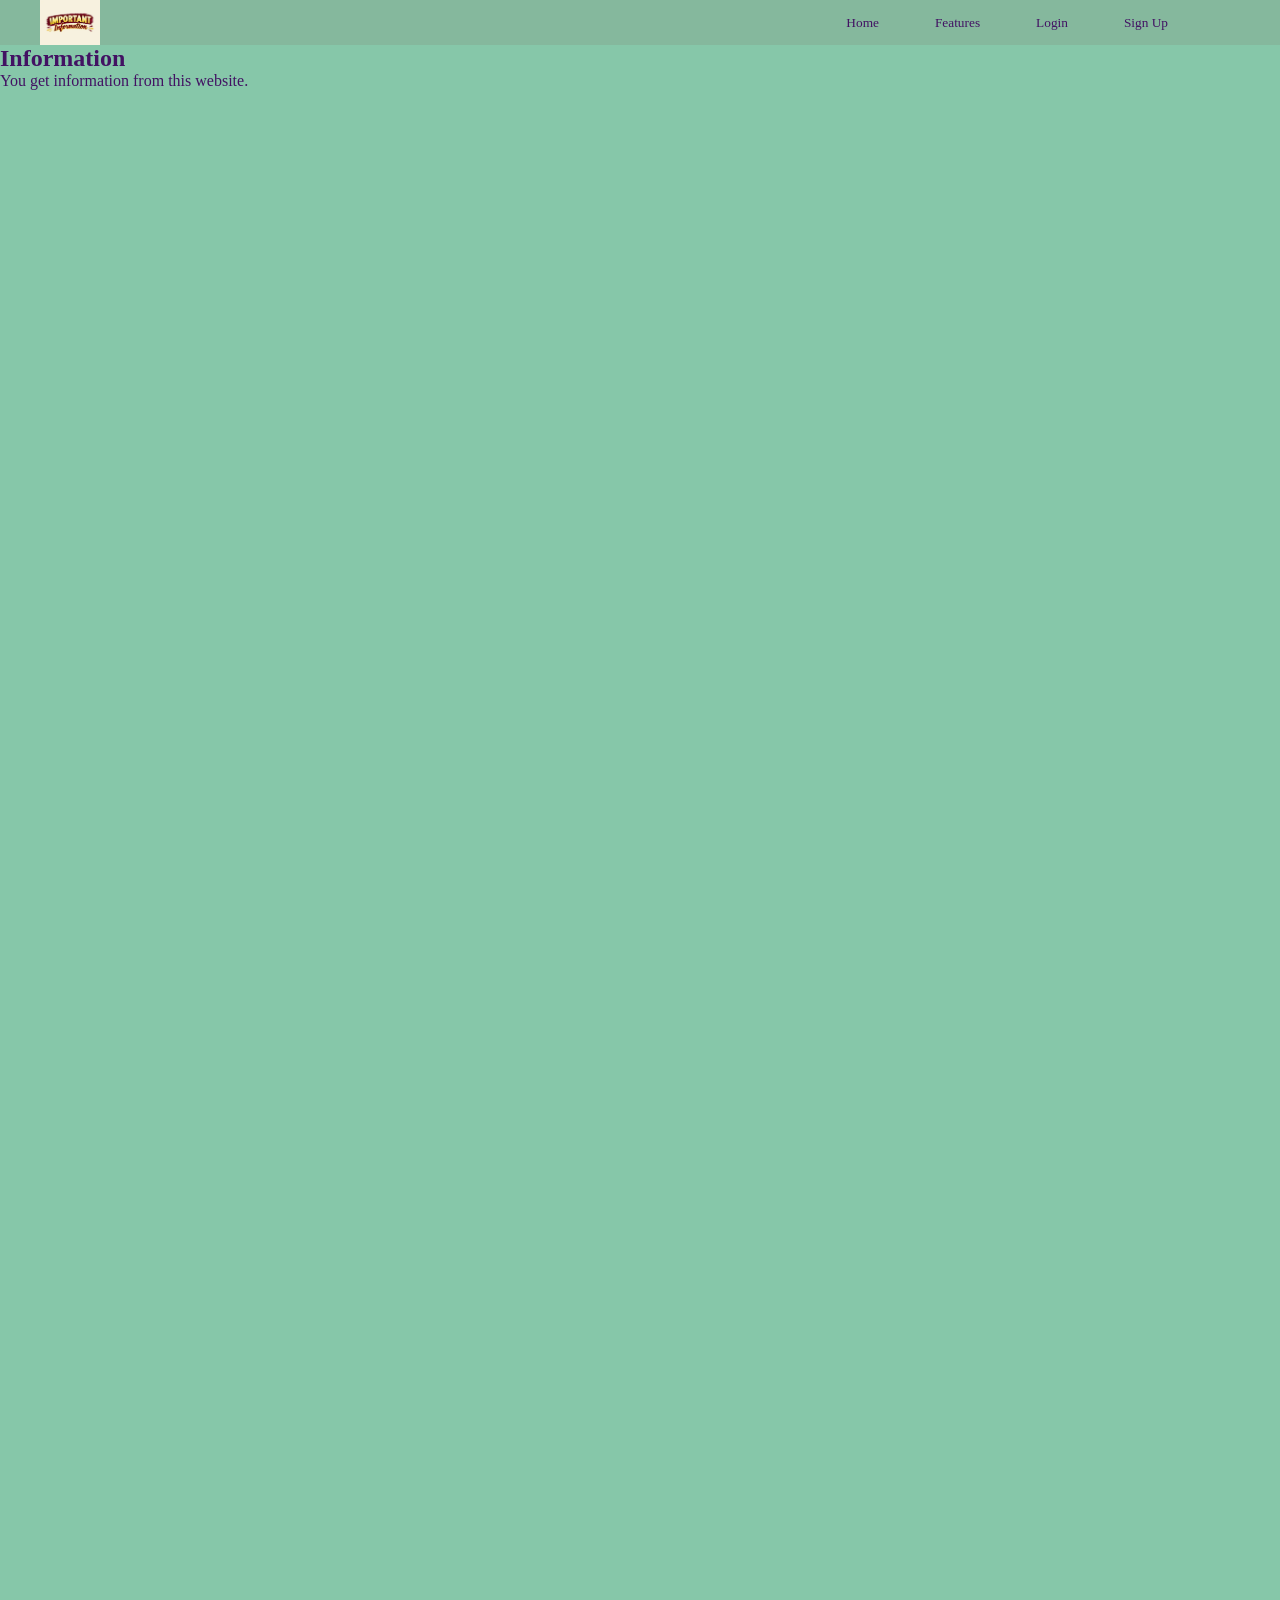
<file: week6.html>
<html>
<head>
  <title></title>
  <link rel="stylesheet" href="week6.css">
</head>
<body>
  <nav class="navbar">
    <div class="brand"><img src="image.png"></div>
    <ul class="nav-links">
      <button><a href="#">Home</a></button>
      <button><a href="#">Features</a></button>
      <button><a href="#">Login</a></button>
      <button><a href="#">Sign Up</a><button>
    </ul>
  </nav>
  <section class="Body">
    <h1>Information </h1>
    <p>You get information from this website.</p>
  </section>

</body>
</html>
</file>
<file: week6.css>
* {
  box-sizing: border-box;
  margin: 0;
  padding: 0;
  font-family: 'Times New Roman', Times, serif
}

body {
  background-color: #86c7a9;
  color: #421263;
  min-height: 200vh;
}

button {
  border: none;
  background: transparent;
  color: inherit;
  border-radius: 10px;
  padding: 8px 16px;
  cursor: pointer;
  transition: background-color 0.3s ease;
}

button a {
  text-decoration: none;
  color: inherit;
}

button:hover {
  background-color: rgba(0, 0, 0, 0.15);
}

.navbar {
  text-align: right;
  display: flex;
  align-items: center;
  justify-content: space-between;
  padding: 0 40px;
  background: rgba(117, 16, 16, 0.08);
}

.brand img {
  height: 45px;
  width: auto;
  display: block;
}

.nav-links {
  text-align: right;
  display: flex;
  align-items: right;
  gap: 24px;
  list-style: none;
}
</file>
